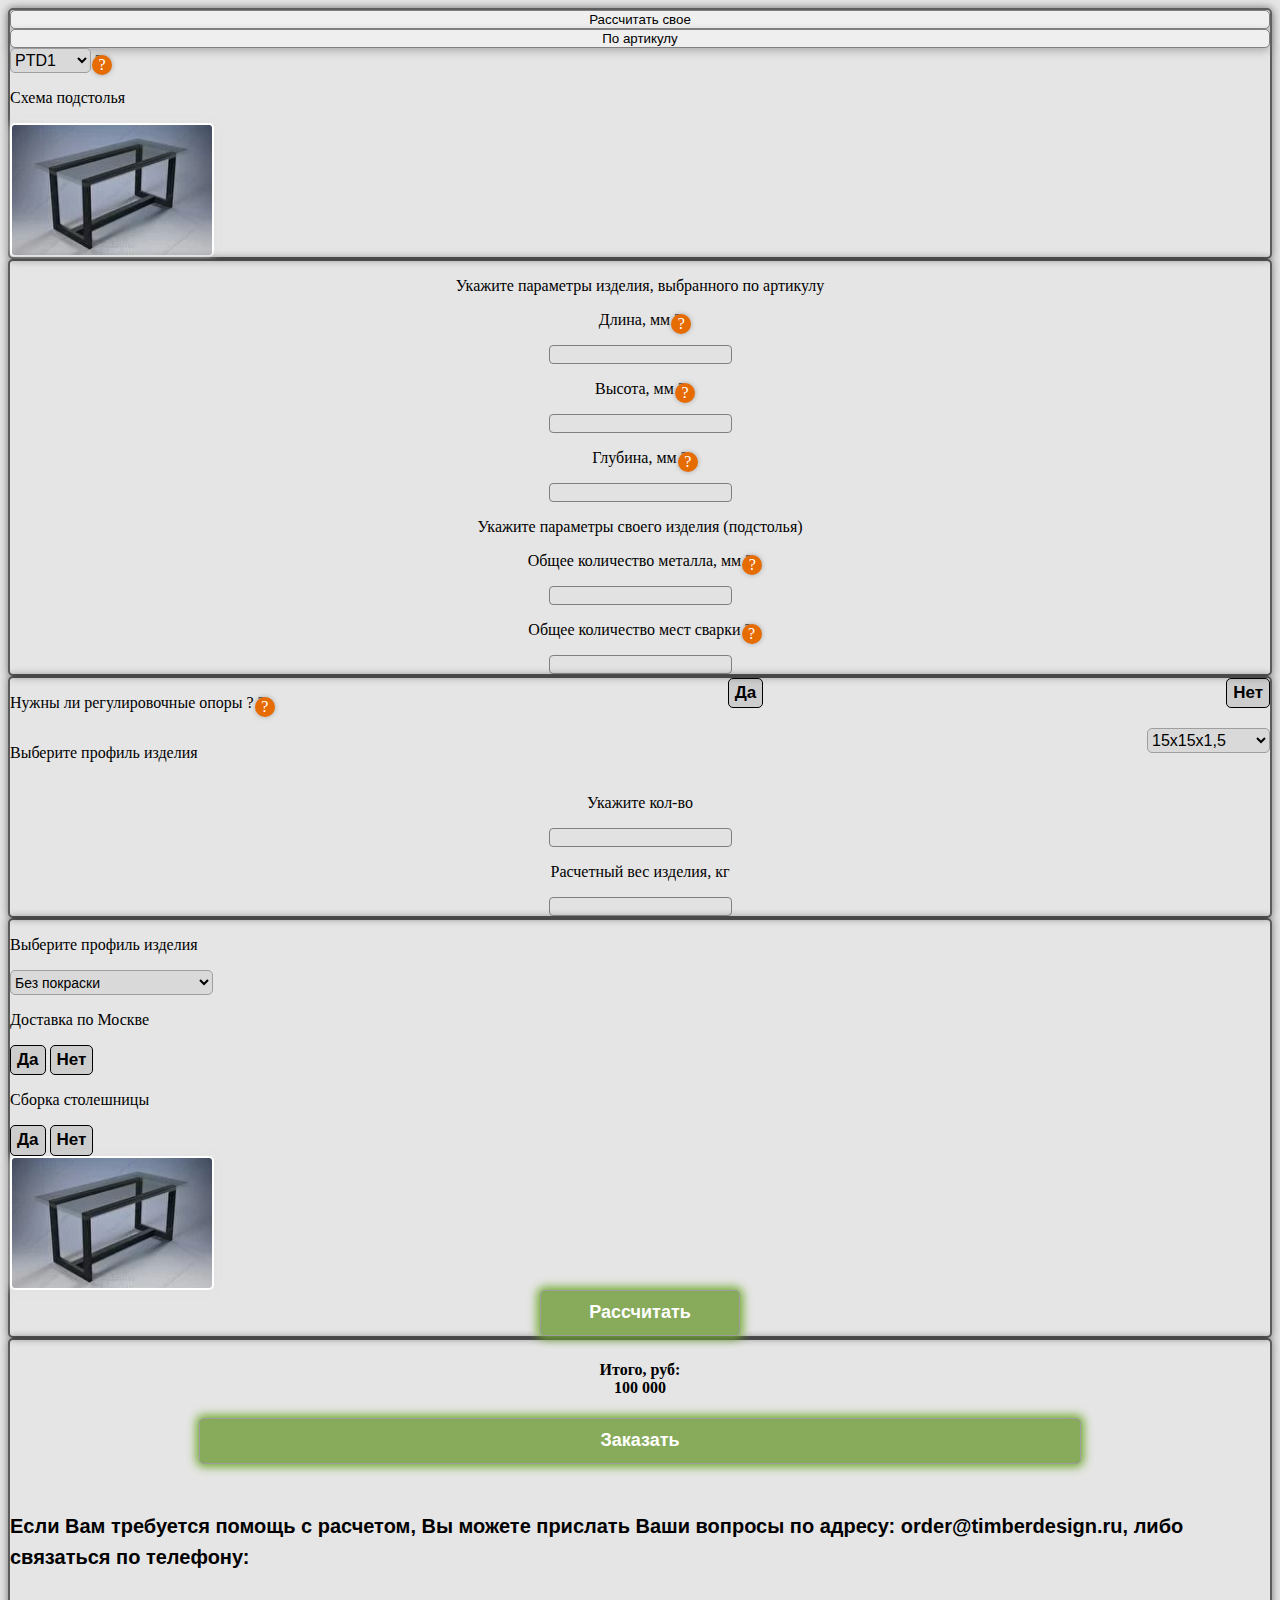
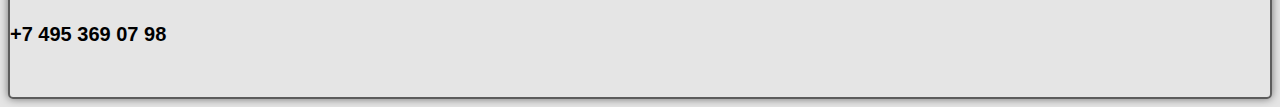
<file: index.html>
<!doctype html>
<html lang="en">
  <head>
    <!-- Required meta tags -->
    <meta charset="utf-8">
    <meta name="viewport" content="width=device-width, initial-scale=1, shrink-to-fit=no">
    
    <!-- Bootstrap CSS -->
    <link rel="stylesheet" href="https://cdn.jsdelivr.net/npm/bootstrap@4.5.3/dist/css/bootstrap.min.css" integrity="sha384-TX8t27EcRE3e/ihU7zmQxVncDAy5uIKz4rEkgIXeMed4M0jlfIDPvg6uqKI2xXr2" crossorigin="anonymous">
     
    <link rel="stylesheet" href="style.css">
    <title>Hello, world!</title>
  </head>
  <body>
    <div class="container">
      <div class="row justify-content-between my-2 ">
        <div class="col-lg-8 ml-4 mr-4 ">
          <div class="row mb-4 one pr-2">
            <div class="col-md-8">
              <div class="calculate row">
                <div class="col-5" >
                  <button class="calc mt-4">Рассчитать свое</button>
                </div> 
                <div class="col-5">
                  <button class="calc mt-4">По артикулу</button>
               </div>
              </div>
              <div class="row">
                <div class="col-md-5"></div>
                 <select name="fakeStyle" class=" t-select js-tilda-rule col-6 mt-4 " style="color:#000; border:1px solid #9e9e9e; background-color:#d9d9d9; border-radius:5px; -moz-border-radius:5px; -webkit-border-radius:5px;font-size:16px;font-weight:400;height:25px;">
                  <option value="PTD1">PTD1</option>
                  <option value="PTD2">PTD2</option>
                  <option value="PTD3">PTD3</option>
                  <option value="PTD4">PTD4</option>
                  <option value="PTD5">PTD5</option>
                  <option value="PTD6">PTD6</option>
                  <option value="PTD7">PTD7</option>
                  <option value="PTD8">PTD8</option>
                  <option value="PTD9">PTD9</option>
                  <option value="PTD10">PTD10</option>
                  <option value="PTD11">PTD11</option>
                  <option value="PTD12">PTD12</option>
                  <option value="PTD13">PTD13</option>
                  <option value="PTD14">PTD14</option>
                  <option value="PTD15">PTD15</option>
                  <option value="PTD16">PTD16</option>
                  <option value="PTD17">PTD17</option>
                  <option value="PTD18">PTD18</option>
                  <option value="PTD19">PTD19</option>
                  <option value="PTD20">PTD20</option>
                  <option value="PTD21">PTD21</option><option value="PTD22">PTD22</option><option value="PTD23">PTD23</option><option value="PTD24">PTD24</option><option value="PTD25">PTD25</option><option value="PTD26">PTD26</option><option value="PTD27">PTD27</option><option value="PTD28">PTD28</option><option value="PTD29">PTD29</option><option value="PTD30">PTD30</option><option value="PTD31">PTD31</option><option value="PTD32">PTD32</option><option value="PTD33">PTD33</option><option value="PTD34">PTD34</option><option value="PTD35">PTD35</option><option value="PTD36">PTD36</option><option value="PTD37">PTD37</option><option value="PTD38">PTD38</option><option value="PTD39">PTD39</option><option value="PTD40">PTD40</option><option value="PTD41">PTD41</option><option value="PTD42">PTD42</option><option value="PTD43">PTD43</option><option value="PTD44">PTD44</option><option value="PTD45">PTD45</option><option value="PTD46">PTD46</option><option value="PTD47">PTD47</option><option value="PTD48">PTD48</option><option value="PTD49">PTD49</option><option value="PTD50">PTD50</option><option value="PTD51">PTD51</option><option value="PTD52">PTD52</option><option value="PTD53">PTD53</option><option value="PTD54">PTD54</option><option value="PTD55">PTD55</option><option value="PTD56">PTD56</option><option value="PTD57">PTD57</option><option value="PTD58">PTD58</option><option value="PTD59">PTD59</option><option value="PTD60">PTD60</option><option value="PTD61">PTD61</option><option value="PTD62">PTD62</option><option value="PTD63">PTD63</option><option value="PTD64">PTD64</option><option value="PTD65">PTD65</option><option value="PTD66">PTD66</option><option value="PTD67">PTD67</option><option value="PTD68">PTD68</option><option value="PTD69">PTD69</option><option value="PTD70">PTD70</option><option value="PTD71">PTD71</option><option value="PTD72">PTD72</option><option value="PTD73">PTD73</option><option value="PTD74">PTD74</option><option value="PTD75">PTD75</option><option value="PTD76">PTD76</option><option value="PTD77">PTD77</option><option value="PTD78">PTD78</option><option value="PTD79">PTD79</option><option value="PTD80">PTD80</option><option value="PTD81">PTD81</option><option value="PTD82">PTD82</option><option value="PTD83">PTD83</option><option value="PTD84">PTD84</option><option value="PTD85">PTD85</option><option value="PTD86">PTD86</option><option value="PTD87">PTD87</option><option value="PTD88">PTD88</option><option value="PTD89">PTD89</option><option value="PTD90">PTD90</option><option value="PTD91">PTD91</option><option value="PTD92">PTD92</option><option value="PTD93">PTD93</option><option value="PTD94">PTD94</option><option value="PTD95">PTD95</option><option value="PTD96">PTD96</option><option value="PTD97">PTD97</option><option value="PTD98">PTD98</option><option value="PTD99">PTD99</option><option value="PTD100">PTD100</option><option value="PTD101">PTD101</option><option value="PTD102">PTD102</option><option value="PTD103">PTD103</option><option value="PTD104">PTD104</option><option value="PTD105">PTD105</option><option value="PTD106">PTD106</option><option value="PTD107">PTD107</option><option value="PTD108">PTD108</option> </select><span  data-placement="bottom" title="Вы можете рассчитать абсолютно любое металлическое изделие, выбрав данный пункт" class="hint pl-1 mt-4 ml-2  " data-toggle="tooltip"> ? </span>
              </div>
            </div>
            <div class="col-4">
              <p class="ml-4 mt-2">Схема подстолья</p>
              <div class="table">
                 
              </div>
            </div>
          </div>
          <div class="row mb-4 pr-2 justify-content-between one">
            <div class="row ">
              <div class=" col  three  pt-3">
              <p>Укажите параметры изделия, выбранного по артикулу</p>
            </div>
            <div class=" col  three">
              <p>Длина, мм <span class="hint pl-1 " data-placement="bottom" title=" Длина, высота, глубина указываются в миллиметрах по внешнему контуру" class="hint pl-1 mt-4 ml-2  " data-toggle="tooltip"> ? </span></p>
              <input id="length" type="text">
            </div>
            <div class=" col three">
              <p>Высота, мм<span class="hint pl-1" data-placement="bottom" title="Длина, высота, глубина указываются в миллиметрах по внешнему контуру" class="hint pl-1 mt-4 ml-2  " data-toggle="tooltip"> ? </span></p>
              <input id="height" type="text">
            </div>
            <div class=" col three">
              <p>Глубина, мм<span class="hint pl-1" data-placement="bottom" title="Длина, высота, глубина указываются в миллиметрах по внешнему контуру" class="hint pl-1 mt-4 ml-2  " data-toggle="tooltip"> ? </span></p>
              <input id="depth" type="text">
            </div>
          </div>
          <div class="row justify-content-between">
            <div class="col three">
              <p>Укажите параметры своего изделия (подстолья)</p>
            </div>
            <div class="col three">
                <p>Общее количество металла, мм<span class="hint pl-1" data-placement="bottom" title="Указывается в миллиметрах" class="hint pl-1 mt-4 ml-2  " data-toggle="tooltip"> ? </span></p>
                <input type="text pb-3">
            </div>
            <div class="col three pb-3">
                <p>Общее количество мест сварки<span class="hint pl-1" data-placement="bottom" title="Если в одном узле стыкуется две направляющие, то это считается 1 место сварки в этом узле, если в одном узле стыкуется 3 и более направляющие, то 2 места сварки в данном узле" class="hint pl-1 mt-4 ml-2  " data-toggle="tooltip"> ? </span></p>
                <input id="welding" type="text">
            </div>
          </div> </div>
          <div class="row mb-4 one">
            <div class="col-12 col-md-7 pt-3">
              <div class="adjustingFeet">
                <p>Нужны ли регулировочные опоры ?<span class="hint pl-1" data-placement="bottom" title="Регулировочные опоры требуются для компенсации неровности пола. Высота регулировки до 15 мм. Регулировочная опора добавляет минимум 5 мм к высоте" class="hint pl-1 mt-4 ml-2  " data-toggle="tooltip"> ? </span></p>
                <button class="yes">Да</button>
                <button class="no">Нет</button>
               </div>
              <div class="selectProfile pt-5">
                <p>Выберите профиль изделия</p>
                  <select name="fakeProfile" class="t-select js-tilda-rule " style="color:#000; border:1px solid #9e9e9e; background-color:#d9d9d9; border-radius:5px; -moz-border-radius:5px; -webkit-border-radius:5px;font-size:16px;font-weight:400;height:25px;">
                    <option value="15х15х1,5" selected="selected">15х15х1,5</option>
                    <option value="20х20х1,5">20х20х1,5</option>
                    <option value="20х20х2">20х20х2</option>
                    <option value="25х25х2">25х25х2</option>
                    <option value="30х30х2">30х30х2</option>
                    <option value="40х40х2">40х40х2</option>
                    <option value="40х40х2,5">40х40х2,5</option>
                    <option value="50х50х2">50х50х2</option>
                    <option value="50х50х2,5">50х50х2,5</option>
                    <option value="60х60х2">60х60х2</option>
                    <option value="60х60х2,5">60х60х2,5</option>
                    <option value="80х80х2">80х80х2</option>
                    <option value="80х80х2,5">80х80х2,5</option>
                    <option value="100х100х2,5">100х100х2,5</option>
                    <option value="100х100х3">100х100х3</option>
                    <option value="20х10х1,5">20х10х1,5  </option>
                    <option value="100х100х3">100х100х3</option>
                  <option value="40х20х1,5">40х20х1,5</option>
                  <option value="40х20х2">40х20х2</option>
                  <option value="50х25х2">50х25х2</option>
                  <option value="50х25х3">50х25х3</option>
                  <option value="60х30х2">60х30х2</option>
                  <option value="60х30х3">60х30х3</option>
                  <option value="80х40х2">80х40х2</option>
                  <option value="80х40х3">80х40х3</option>
                  <option value="100х50х2">100х50х2</option>
                  <option value="100х50х3">100х50х3</option>
                  <option value="120х60х2">120х60х2</option>
                  <option value="120х60х3">120х60х3</option>
                  <option value="полоса 50х5">полоса 50х5</option>
                  <option value="полоса 60х6">полоса 60х6</option>
                  <option value="полоса 80х6">полоса 80х6</option>
                  <option value="полоса 100х6">полоса 100х6</option>
                  <option value="полоса 100х8">полоса 100х8</option>
                  <option value=""></option>
                </select>
                </div>
            </div>
           
            <div class="col-12 col-md-3">
                <div class="three pb-3">
                    <p>Укажите кол-во</p>
                    <input id=" quantity" type="text">
                </div>
                <div class="three pb-3">
                    <p>Расчетный вес изделия, кг</p>
                    <input id="weight" type="text">
                </div>
            </div>
          </div>   
          <div class="row one">
            <div class="col-md-8 pt-5">
              <div class="row">
                <p class="col-6">Выберите профиль изделия</p>
                <select name="fakeColor" class="t-select js-tilda-rule col-5" style="color:#000; border:1px solid #9e9e9e; background-color:#d9d9d9; border-radius:5px; -moz-border-radius:5px; -webkit-border-radius:5px;font-size:14px;font-weight:400;height:25px;">
                  <option value="">Без покраски</option>
                  <option value="Металл, прозрачным лаком">Металл, прозрачным лаком</option>
                  <option value="RAL 9005 Черный матовый">RAL 9005 Черный матовый</option>
                  <option value="RAL 9005 Черный шагрень">RAL 9005 Черный шагрень</option>
                  <option value="RAL 9005 Черный муар">RAL 9005 Черный муар</option>
                  <option value="RAL 1036 золотой">RAL 1036 золотой</option>
                  <option value="RAL 1013 слоновая кость">RAL 1013 слоновая кость</option>
                  <option value="RAL 9006 серебро">RAL 9006 серебро</option>
                  <option value="RAL 9003 белый">RAL 9003 белый</option></select>
              </div>
              <div class="row">
                <div class="col-6">
                <p class=" ml-2 mt-3">Доставка по Москве</p>

                <button class="yes ml-4">Да</button> 
                 <button class="no ml-3">Нет</button>
              </div>
              <div class="col-6">
                 <p class="mt-3"> Сборка столешницы</p>
                
                 <button class="yes ml-4">Да</button> 
                 <button class="no ml-3">Нет</button>
              </div>
              </div> 
            </div>
            <div class="col-md-4 pt-4">
               <div class="table"></div>
            </div>
            <div class="col">
                <div class="calculatesBtn">
                     
                   <button class="calculates mt-5 mb-5 ">Рассчитать</button>
                 </div>
            </div>
          </div>
        </div>
        <div class="col-lg two  ml-4 mr-4 ">
          <h4 class="m-4">Итого, руб: <br> 100 000</h4>
          <div class="btnZakaz pt-3 pb-5">
          <button type="button" class="zakaz">Заказать</button></div>
          <h6>Если Вам требуется помощь с расчетом, Вы можете прислать Ваши вопросы по адресу: order@timberdesign.ru, либо связаться по телефону:</h6>
          <h6 class="mt-4">+7 495 369 07 98</h6>
        </div>
      </div>
    </div>     
    </div>
 
  </body>
</html>
</file>
<file: style.css>
body{
    background-color: rgba(0,0,0,0.1);
}
.one, .two{
    border: 2px solid rgba(0,0,0,0.6);
    border-radius: 5px;
    box-shadow: 0 0px 8px rgba(0,0,0,0.5);
}
input{
    background-color: rgba(0,0,0,0.01);
    border: 1px solid gray;
    border-radius: 4px;
}
.three{
     text-align: center;
     display: block;
}
.zakaz{
    color: #ffffff;
    font-size: 18px;
    font-family: 'Arial',Arial,sans-serif;
    line-height: 1.55;
    font-weight: 700;
    border-width: 1px;
    border-radius: 5px;
    background-color: #87ab5b;
    background-position: center center;
    border-color: #9c9c9c;
    border-style: solid;
    padding: 8px 0;
    transition: background-color 0.4s ease-in-out, color 0.4s ease-in-out, border-color 0.4s ease-in-out;
    box-shadow: 0px 0px 10px 3px rgb(116, 170, 51);
    width: 70%;
    margin: auto;
}
.btnZakaz{
    text-align: center;
}
.zakaz:hover{
    background-color:  rgb(84, 138, 19);
}
h6{
    font-size: 20px;
    font-family: 'Roboto',Arial,sans-serif;
    line-height: 1.55;
}
.adjustingFeet{
    display: flex;
    justify-content: space-between;
 
}
.yes, .no{
    color: #000000;
    font-size: 17px;
    font-family: 'Arial',Arial,sans-serif;
    line-height: 1.55;
    font-weight: 600;
    border-width: 1px;
    border-radius: 5px;
    background-position: center center;
    background-color: rgba(0,0,0,0.1);
    border-color: #000000;
    border-style: solid;
    transition: background-color 0.2s ease-in-out, color 0.2s ease-in-out, border-color 0.2s ease-in-out;
    height: fit-content;
}
.yes:hover{
    background-color: rgb(84, 138, 19);
}
.no:hover{
    background-color: rgb(236, 120, 37);
}
.selectProfile{
    display: flex;
    justify-content: space-between;
}
h4{
    text-align: center;
}
.icon{
    color: #000000;
    font-size: 14px;
    font-family: 'Roboto',Arial,sans-serif;
    line-height: 1.4;
    font-weight: 300;
    
    background-color: #e66b00;
    background-position: center center;
    border-color: transparent;
    border-style: solid;
    box-shadow: 0px 0px 20px 0px rgba(0,0,0,0.3);
    color: #ffffff;
    width: 22px;
    height:22px;
    border-radius: 11px;
}
.test{
    max-width: 60%;
    margin: auto;
    display: flex;
}
.table{
    background-image: url(img/table.jpg);
    background-repeat: no-repeat;
    background-size: cover;
    width: 200px;
    height: 130px;
    border: 2px solid white;
    border-radius: 5px;
    box-shadow: 0 0px 8px rgba(224, 224, 224, 0.911);
}
.question{
    color: white;
    background-color: #e66b00;
    text-align: center;
    border-radius: 100%;
}
.hint{
    position: relative;
    
}
.hint::after{
    position: absolute;
    top: 15%;
    right: -10px;
    content:'?';
    width: 20px;
    height: 20px;
    border-radius: 100%;
    background-color: #e66b00;
    color: white;
    display: flex;
    justify-content: center;
    align-items: center;
    box-shadow: 0 0 5px rgb(165, 165, 165)  ;
}
.calc{
    border: 1px solid gray;
    text-align: center;
    box-shadow: 0 3px 8px rgba(121, 120, 120, 0.5);
    border-radius: 5px;
    width: 100%
}
.selectOne{
    position: relative;
    left: 2px;
}
.sxema{
    text-align: center;
}
span title{
    background-color: aqua;
}
.calculates{
    color: #ffffff;
    font-size: 18px;
    font-family: 'Arial',Arial,sans-serif;
    line-height: 1.55;
    font-weight: 700;
    border-width: 1px;
    border-radius: 5px;
    background-color: #87ab5b;
    background-position: center center;
    border-color: #9c9c9c;
    border-style: solid;
    padding: 8px 0;
    transition: background-color 0.4s ease-in-out, color 0.4s ease-in-out, border-color 0.4s ease-in-out;
    box-shadow: 0px 0px 10px 3px rgb(116, 170, 51);
    width: 200px;
    margin: auto;
}
.calculates:hover{
    background-color:  rgb(84, 138, 19);
}
.calculates:hover {
    -webkit-transform: scale(1.2);
    -ms-transform: scale(1.2);
    transform: scale(1.2);
    transition-delay: 3s; 
}
.calculatesBtn{
    display: flex;
}
</file>
